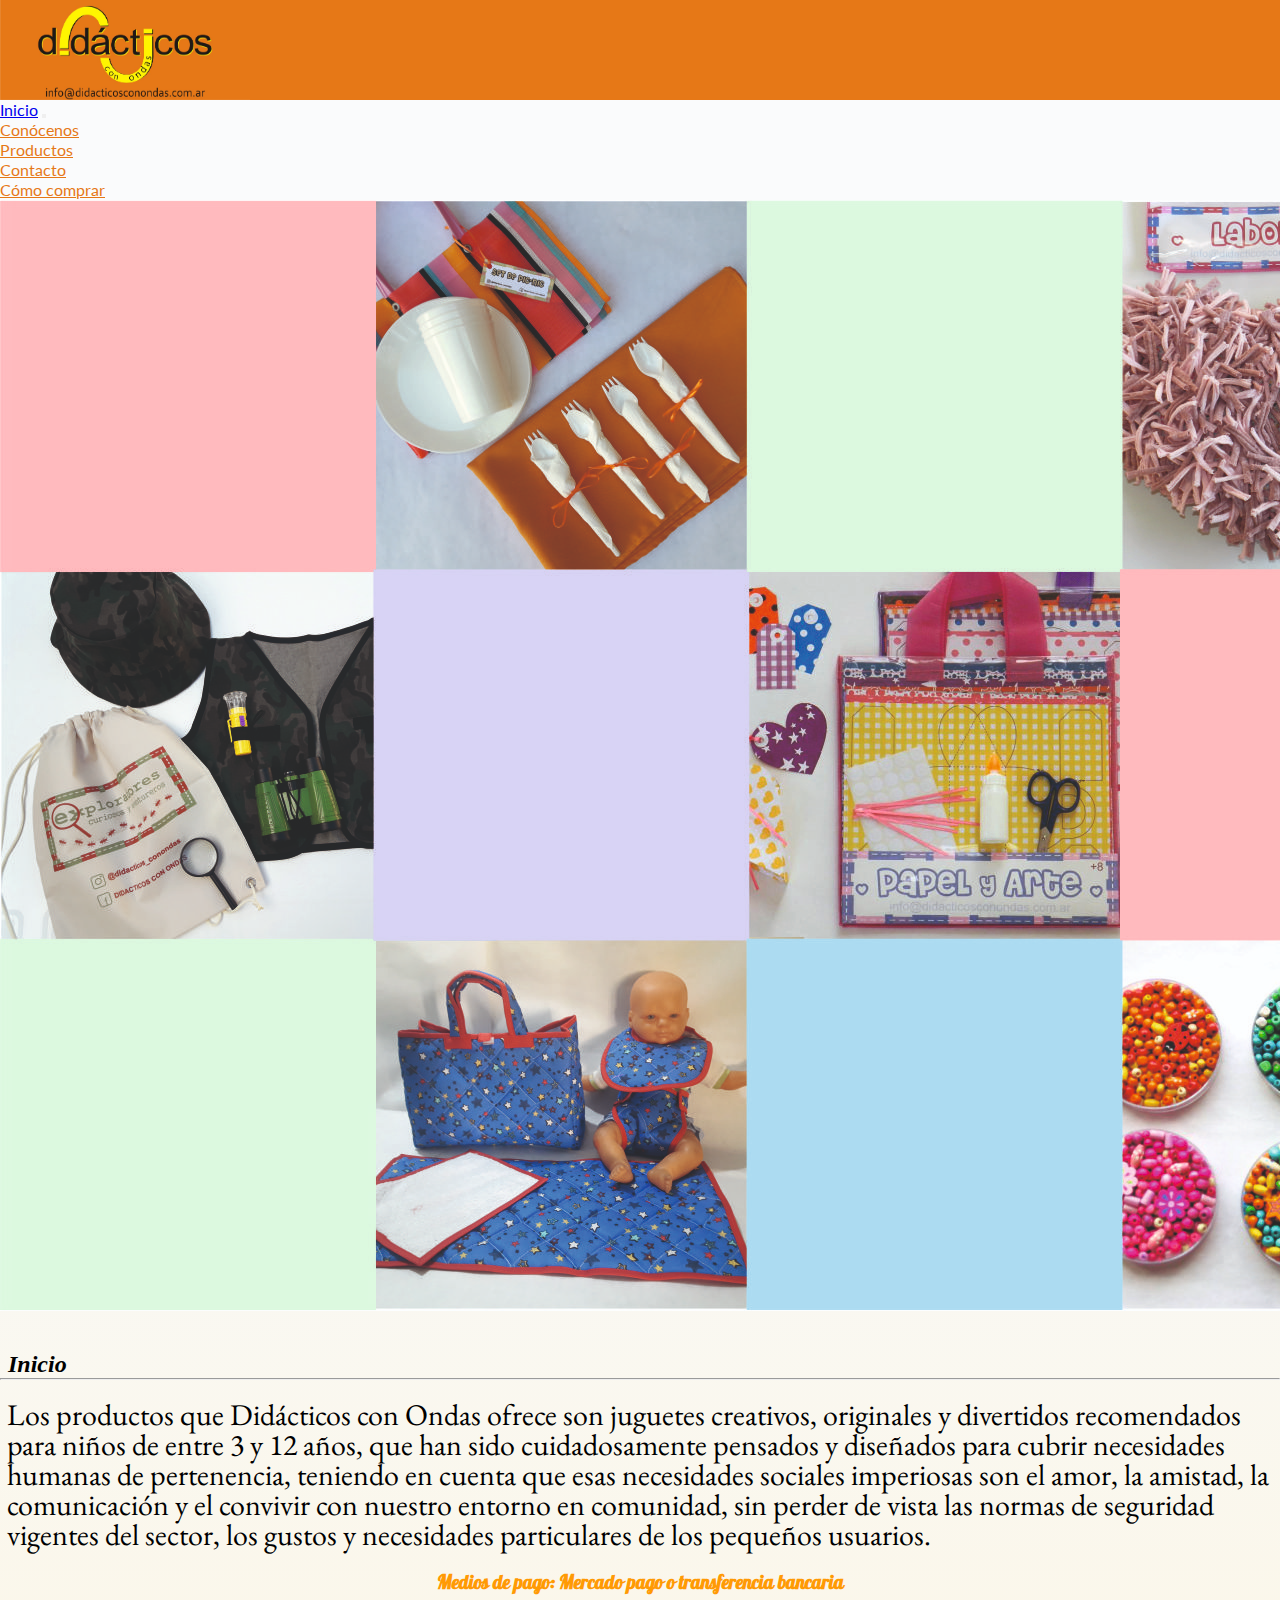
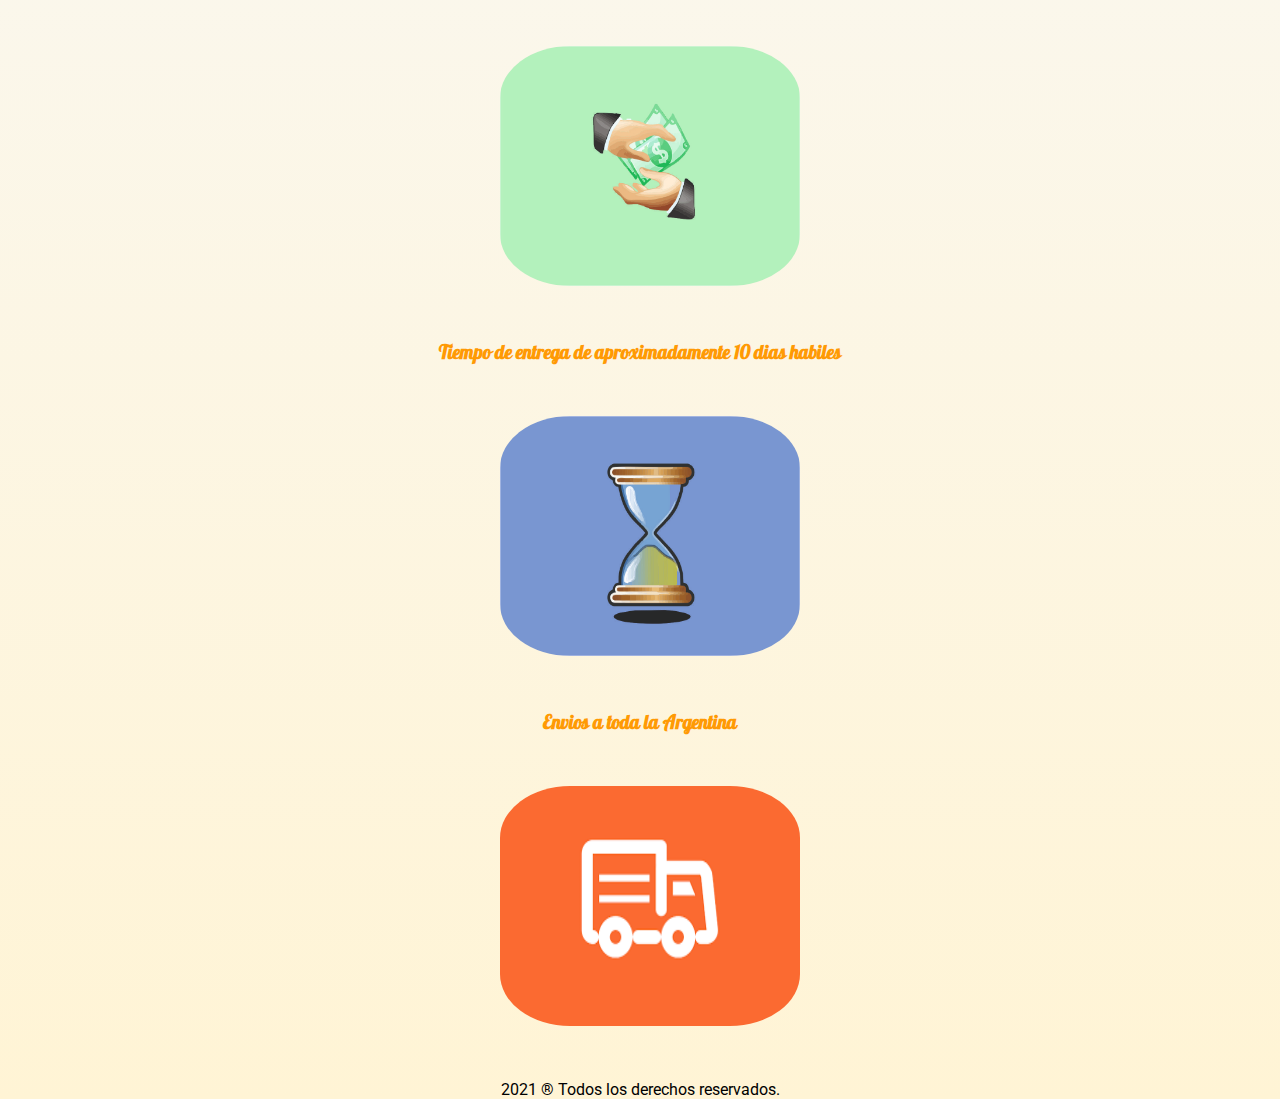
<file: index.html>
<!DOCTYPE html>
<html lang="en">

<head>
    <meta charset="UTF-8">
    <meta http-equiv="X-UA-Compatible" content="IE=edge">
    <meta name="viewport" content="width=device-width, initial-scale=1.0">
    <meta name="keywords" content="JUGUETERIA, JUGUETES, JUGUETES DIDÁCTICOS, NIÑOS, NIÑAS, MAYORISTA">
    <meta name="description" content="Nos dedicamos a la venta mayorista de increíbles juguetes didácticos para niños y niñas">
    <link rel="stylesheet" href="https://cdn.jsdelivr.net/npm/bootstrap@4.6.0/dist/css/bootstrap.min.css"
        integrity="sha384-B0vP5xmATw1+K9KRQjQERJvTumQW0nPEzvF6L/Z6nronJ3oUOFUFpCjEUQouq2+l" crossorigin="anonymous">
    <link rel="stylesheet" href="estilos.css">
    <link rel="preconnect" href="https://fonts.gstatic.com">
    <link href="https://fonts.googleapis.com/css2?family=Caveat:wght@600&family=Pattaya&display=swap" rel="stylesheet">
    <link href="https://fonts.googleapis.com/css2?family=Roboto&display=swap" rel="stylesheet">
    <link href="https://fonts.googleapis.com/css2?family=Lato:ital@1&display=swap" rel="stylesheet">
    <link href="https://fonts.googleapis.com/css2?family=EB+Garamond&display=swap" rel="stylesheet">
    <title>Didácticos con Ondas</title>
</head>

<body>
    <!--Header con logo-->
    <header id="header">
        <img class="dcoLogo" src="img/dcologo.jpg" height="55px" width="150px" alt="">
    </header>

    <!--Éste es el menú-->
    <nav class="navbar navbar-expand-lg navbar-light " style="background-color:#FAFBFC;">
        <a class="navbar-brand" href="index.html">Inicio</a>
        <button class="navbar-toggler" type="button" data-toggle="collapse" data-target="#navbarNav"
            aria-controls="navbarNav" aria-expanded="false" aria-label="Toggle navigation">
            <span class="navbar-toggler-icon"></span>
        </button>
        <div class="collapse navbar-collapse" id="navbarNav">
            <ul class="navbar-nav">
                <li class="nav-item">
                    <a class="nav-link" href="conocenos.html" style="color: #E67817">Conócenos</a>
                </li>
                <li class="nav-item">
                    <a class="nav-link" href="productos.html" style="color: #E67817">Productos</a>
                </li>
                <li class="nav-item">
                    <a class="nav-link" href="contacto.html" style="color: #E67817">Contacto</a>
                </li>
                <li class="nav-item">
                    <a class="nav-link" href="comocomprar.html" style="color: #E67817">Cómo comprar</a>
                </li>
            </ul>
        </div>
    </nav>

    <!--Foto decorativa de inicio-->
    <div id="carouselExampleSlidesOnly" class="carousel slide" data-ride="carousel">
        <div class="carousel-inner">
            <div class="carousel-item active" data-interval="3000">
                <img src="img/inicio-didacticos.jpg" class="d-block w-100" alt="inicio">
            </div>
        </div>
    </div>    

    <br>
    <br>

    <h2 class="negro__h2">Inicio</h2>

    <hr>
    <br>

    <!--Parrafo de inicio-->
        <p id="inicio__p">
        Los productos que Didácticos con Ondas ofrece son juguetes creativos, originales y divertidos recomendados para
        niños de entre 3 y 12 años, que han sido cuidadosamente pensados y diseñados para cubrir necesidades humanas de
        pertenencia, teniendo en cuenta que esas necesidades sociales imperiosas son el amor, la amistad, la
        comunicación y el convivir con nuestro entorno en comunidad, sin perder de vista las normas de seguridad
        vigentes del sector, los gustos y necesidades particulares de los pequeños usuarios.
        </p>
        
    <br>
    

    <div align="center" class="cualidades__div">
        <div>
            <h3 class="h3__cualidades__div">Medios de pago: Mercado pago o transferencia bancaria </h3>
            <img class="comoPagar" src="img/pago.jpg" alt="metodos de pago">
        </div>
        
        <div>
            <h3 class="h3__cualidades__div">Tiempo de entrega de aproximadamente 10 dias habiles</h3>
            <img class="tiempoEntrega" src="img/reloj.jpg" alt="tiempoEntrega">
        </div>

        <div>
            <h3 class="h3__cualidades__div">Envios a toda la Argentina</h3>
            <img class="envios" src="img/envios.png" alt="envios">
        </div>
        
    </div>

    <div align="center">
        <footer>2021 ® Todos los derechos reservados.</footer>
    </div>
        

    <script src="https://code.jquery.com/jquery-3.5.1.slim.min.js"
        integrity="sha384-DfXdz2htPH0lsSSs5nCTpuj/zy4C+OGpamoFVy38MVBnE+IbbVYUew+OrCXaRkfj" crossorigin="anonymous">
    </script>
    <script src="https://cdn.jsdelivr.net/npm/bootstrap@4.6.0/dist/js/bootstrap.bundle.min.js"
        integrity="sha384-Piv4xVNRyMGpqkS2by6br4gNJ7DXjqk09RmUpJ8jgGtD7zP9yug3goQfGII0yAns" crossorigin="anonymous">
    </script>
</body>

</html>
</file>
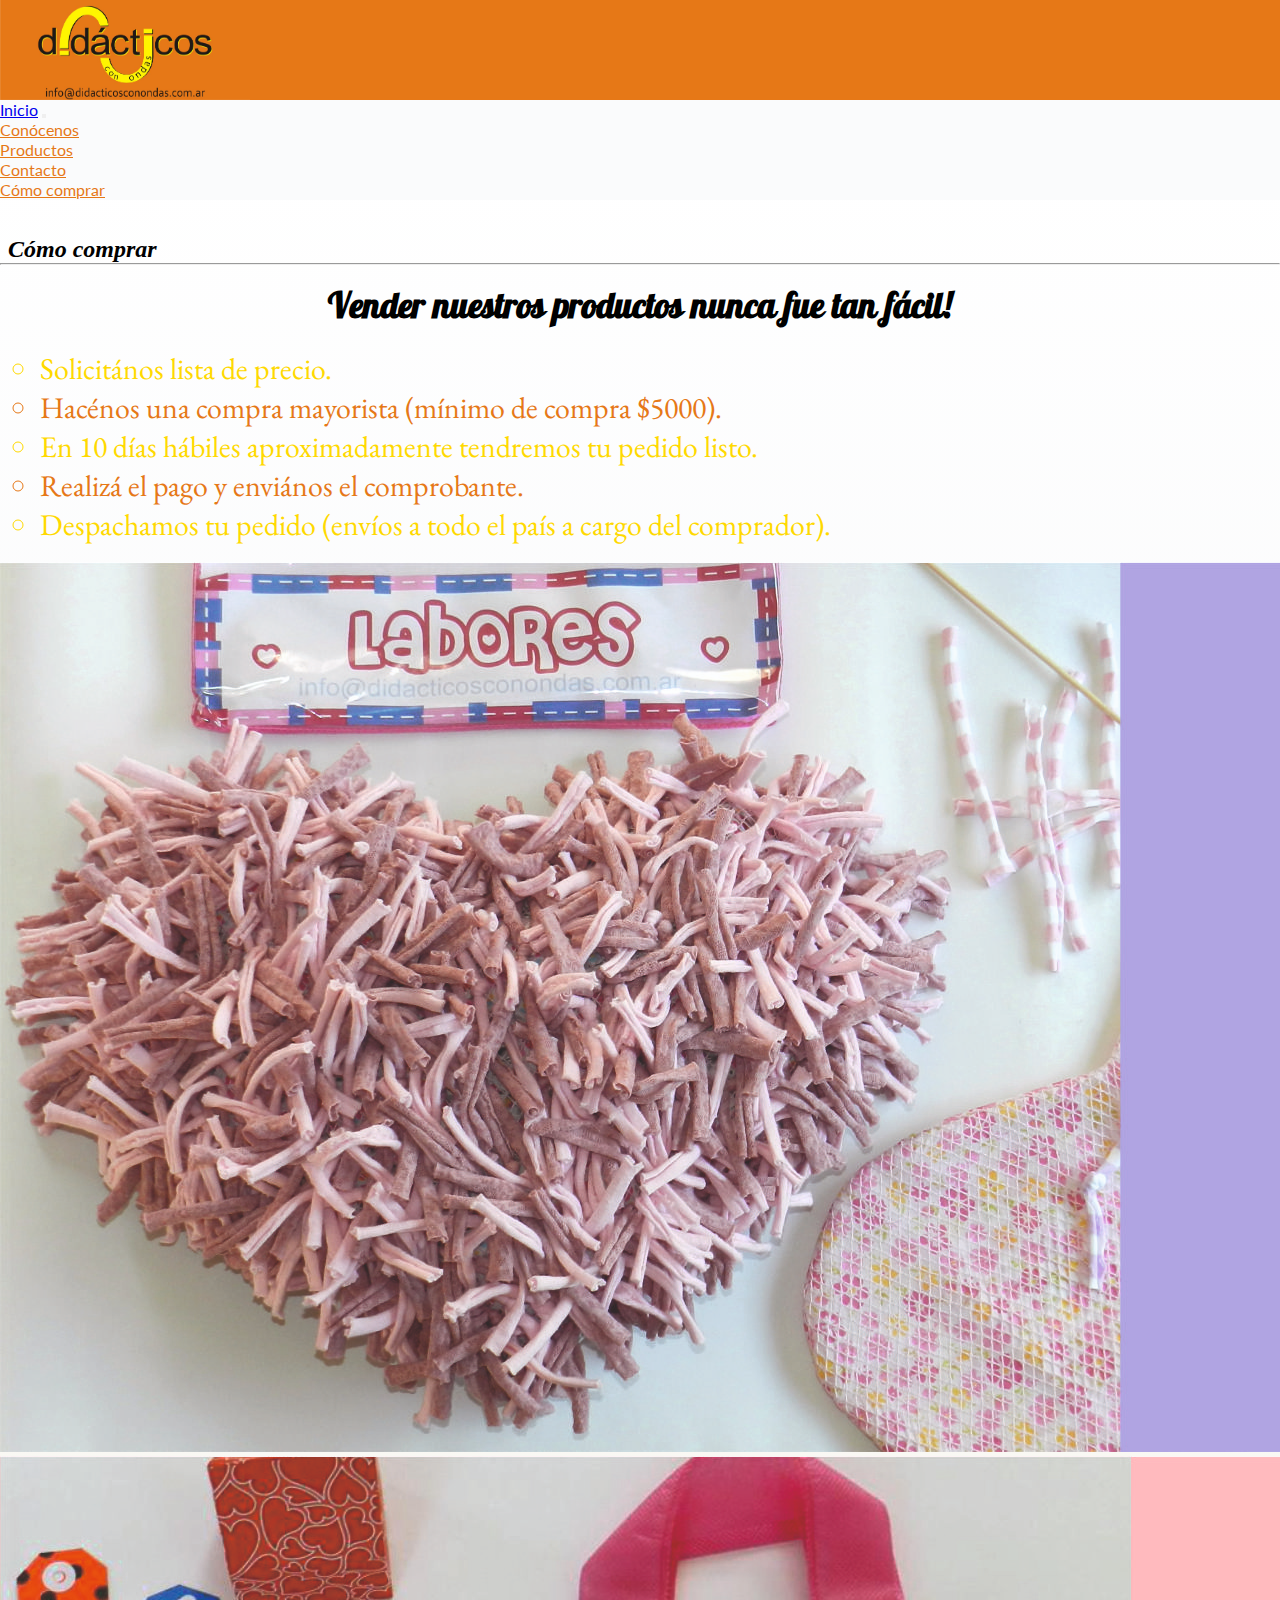
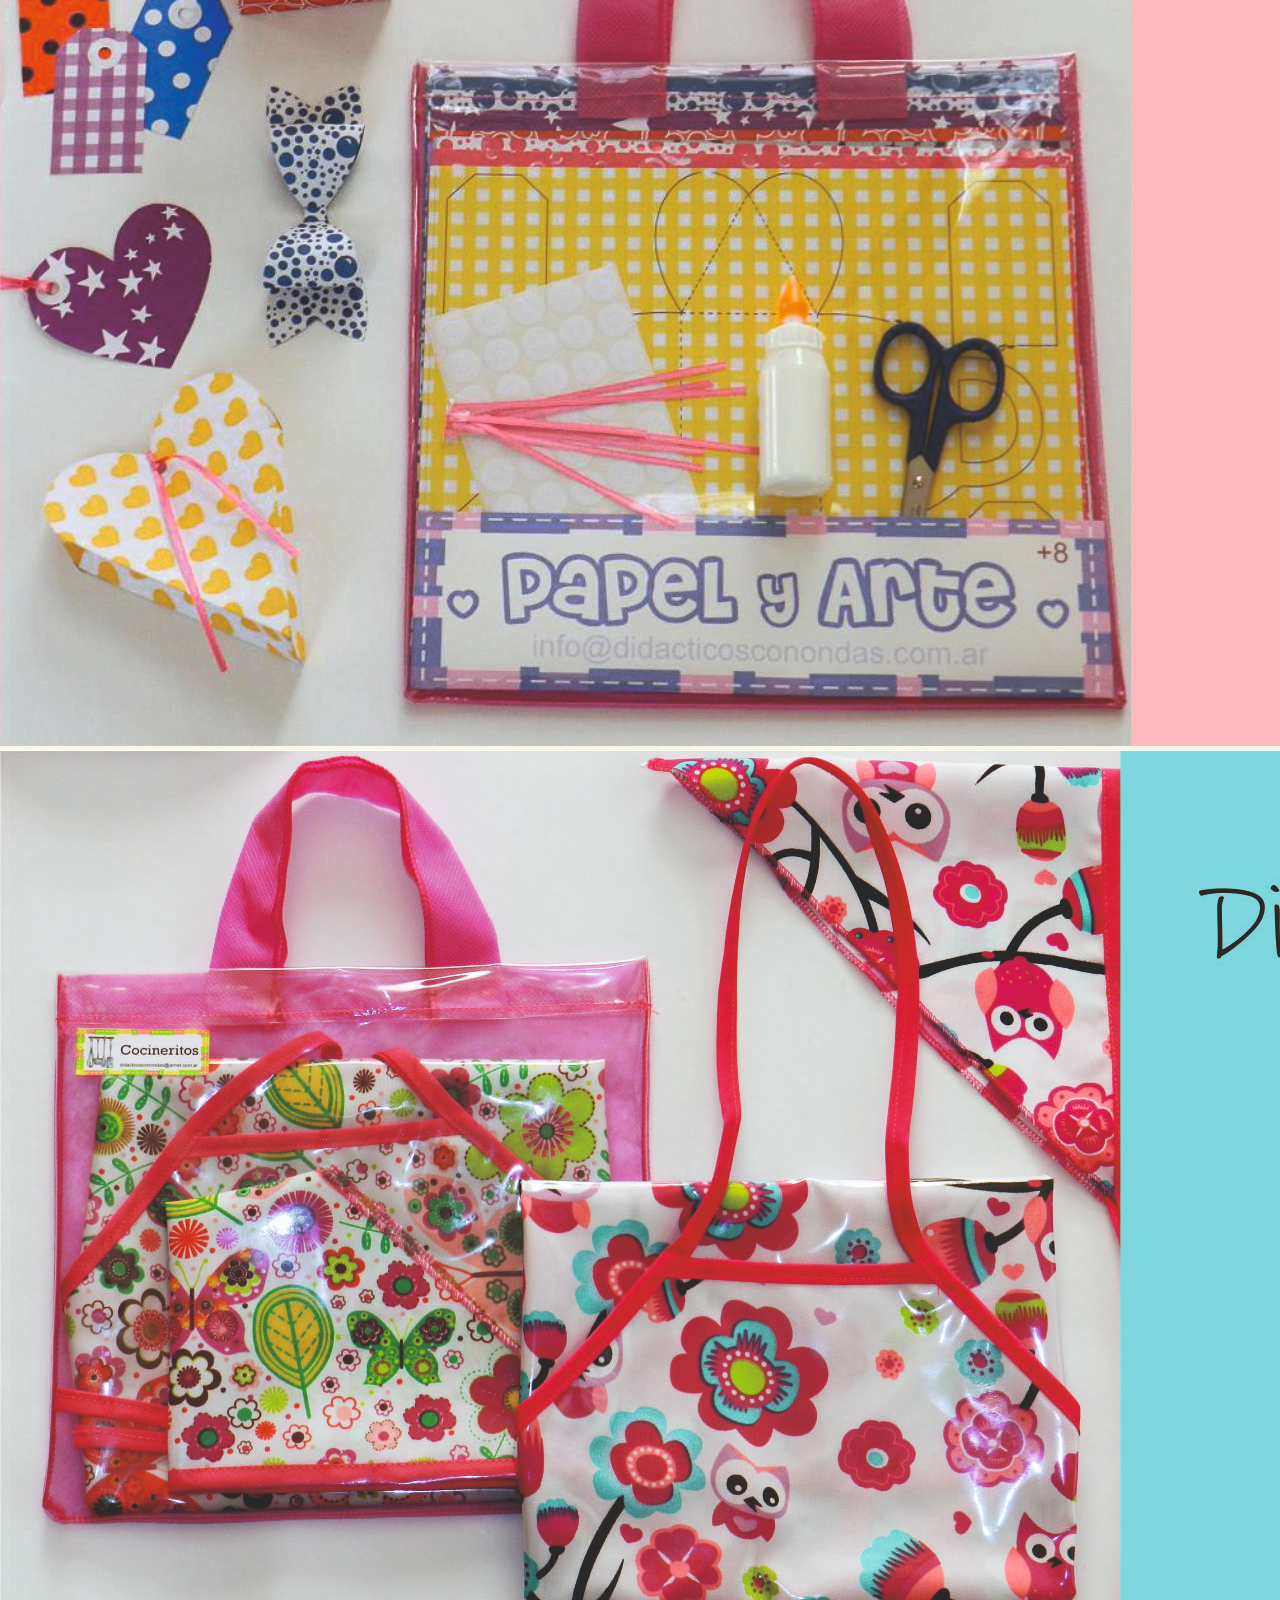
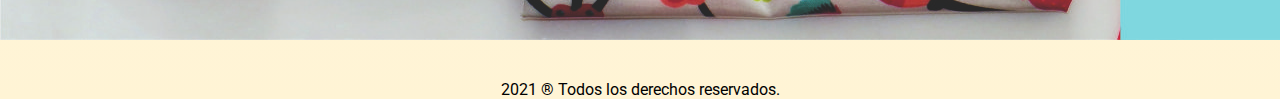
<file: comocomprar.html>
<!DOCTYPE html>
<html lang="en">

<head>
    <meta charset="UTF-8">
    <meta http-equiv="X-UA-Compatible" content="IE=edge">
    <meta name="viewport" content="width=device-width, initial-scale=1.0">
    <meta name="keywords" content="JUGUETERIA, JUGUETES, JUGUETES DIDÁCTICOS, NIÑOS, NIÑAS, MAYORISTA">
    <meta name="description" content="Nos dedicamos a la venta mayorista de increíbles juguetes didácticos para niños y niñas">
    <link rel="stylesheet" href="https://cdn.jsdelivr.net/npm/bootstrap@4.6.0/dist/css/bootstrap.min.css"
    integrity="sha384-B0vP5xmATw1+K9KRQjQERJvTumQW0nPEzvF6L/Z6nronJ3oUOFUFpCjEUQouq2+l" crossorigin="anonymous">
    <link rel="stylesheet" href="estilos.css">
    <link rel="preconnect" href="https://fonts.gstatic.com">
    <link href="https://fonts.googleapis.com/css2?family=Roboto&display=swap" rel="stylesheet">
    <link href="https://fonts.googleapis.com/css2?family=Lato:ital@1&display=swap" rel="stylesheet">
    <link href="https://fonts.googleapis.com/css2?family=EB+Garamond&display=swap" rel="stylesheet">
    <link href="https://fonts.googleapis.com/css2?family=Caveat:wght@600&family=Pattaya&display=swap" rel="stylesheet">
    <title>Cómo comprar / Didácticos con Ondas</title>
</head>

<body>
    <!--Header con logo-->
    <header id="header">
        <img class="dcoLogo" src="img/dcologo.jpg" height="55px" width="150px" alt="">
    </header>


    <!--Éste es el menú-->
    <nav class="navbar navbar-expand-lg navbar-light " style="background-color: #FAFBFC;">
        <a class="navbar-brand" href="index.html">Inicio</a>
        <button class="navbar-toggler" type="button" data-toggle="collapse" data-target="#navbarNav"
            aria-controls="navbarNav" aria-expanded="false" aria-label="Toggle navigation">
            <span class="navbar-toggler-icon"></span>
        </button>
        <div class="collapse navbar-collapse" id="navbarNav">
            <ul class="navbar-nav">
                <li class="nav-item">
                    <a class="nav-link" href="conocenos.html" style="color: #E67817">Conócenos</a>
                </li>
                <li class="nav-item">
                    <a class="nav-link" href="productos.html" style="color: #E67817">Productos</a>
                </li>
                <li class="nav-item">
                    <a class="nav-link" href="contacto.html" style="color: #E67817">Contacto</a>
                </li>
                <li class="nav-item">
                    <a class="nav-link" href="comocomprar.html" style="color: #E67817">Cómo comprar</a>
                </li>
            </ul>
        </div>
    </nav>

    <br>
    <br>

    <h2 class="negro__h2">Cómo comprar</h2>
    <hr>
    <br>

    <h3 align="center" class="comoComprar__h3">Vender nuestros productos nunca fue tan fácil!</h3>
    <br>
<!--Listado de Cómo comprar-->
    <ul id="comoComprar__ul">
        <li class="comoComprar__li">Solicitános lista de precio.</li>
        <li class="comoComprar2__li">Hacénos una compra mayorista (mínimo de compra $5000).</li>
        <li class="comoComprar__li">En 10 días hábiles aproximadamente tendremos tu pedido listo.</li>
        <li class="comoComprar2__li">Realizá el pago y enviános el comprobante.</li>
        <li class="comoComprar__li">Despachamos tu pedido (envíos a todo el país a cargo del comprador).</li>
    </ul>

    <br>
        <!--Carrusel decorativo-->
        <div id="carouselExampleSlidesOnly" class="carousel slide" data-ride="carousel">
            <div class="carousel-inner">
                <div class="carousel-item active" data-interval="3000">
                    <img src="img/carrousel1.jpg" class="d-block w-100" alt="mostacillas">
                </div>
                <div class="carousel-item" data-interval="3000">
                    <img src="img/carrousel2.jpg" class="d-block w-100" alt="set maternal">
                </div>
                <div class="carousel-item" data-interval="3000">
                    <img src="img/carrousel3.jpg" class="d-block w-100" alt="kit explorador">
                </div>
            </div>
        </div>
    <br>
    <br>

    <div align="center">
        <footer>2021 ® Todos los derechos reservados.</footer>
    </div>

    <script src="https://code.jquery.com/jquery-3.5.1.slim.min.js" integrity="sha384-DfXdz2htPH0lsSSs5nCTpuj/zy4C+OGpamoFVy38MVBnE+IbbVYUew+OrCXaRkfj" crossorigin="anonymous"></script>
    <script src="https://cdn.jsdelivr.net/npm/bootstrap@4.6.0/dist/js/bootstrap.bundle.min.js" integrity="sha384-Piv4xVNRyMGpqkS2by6br4gNJ7DXjqk09RmUpJ8jgGtD7zP9yug3goQfGII0yAns" crossorigin="anonymous"></script>
</body>

</html>
</file>
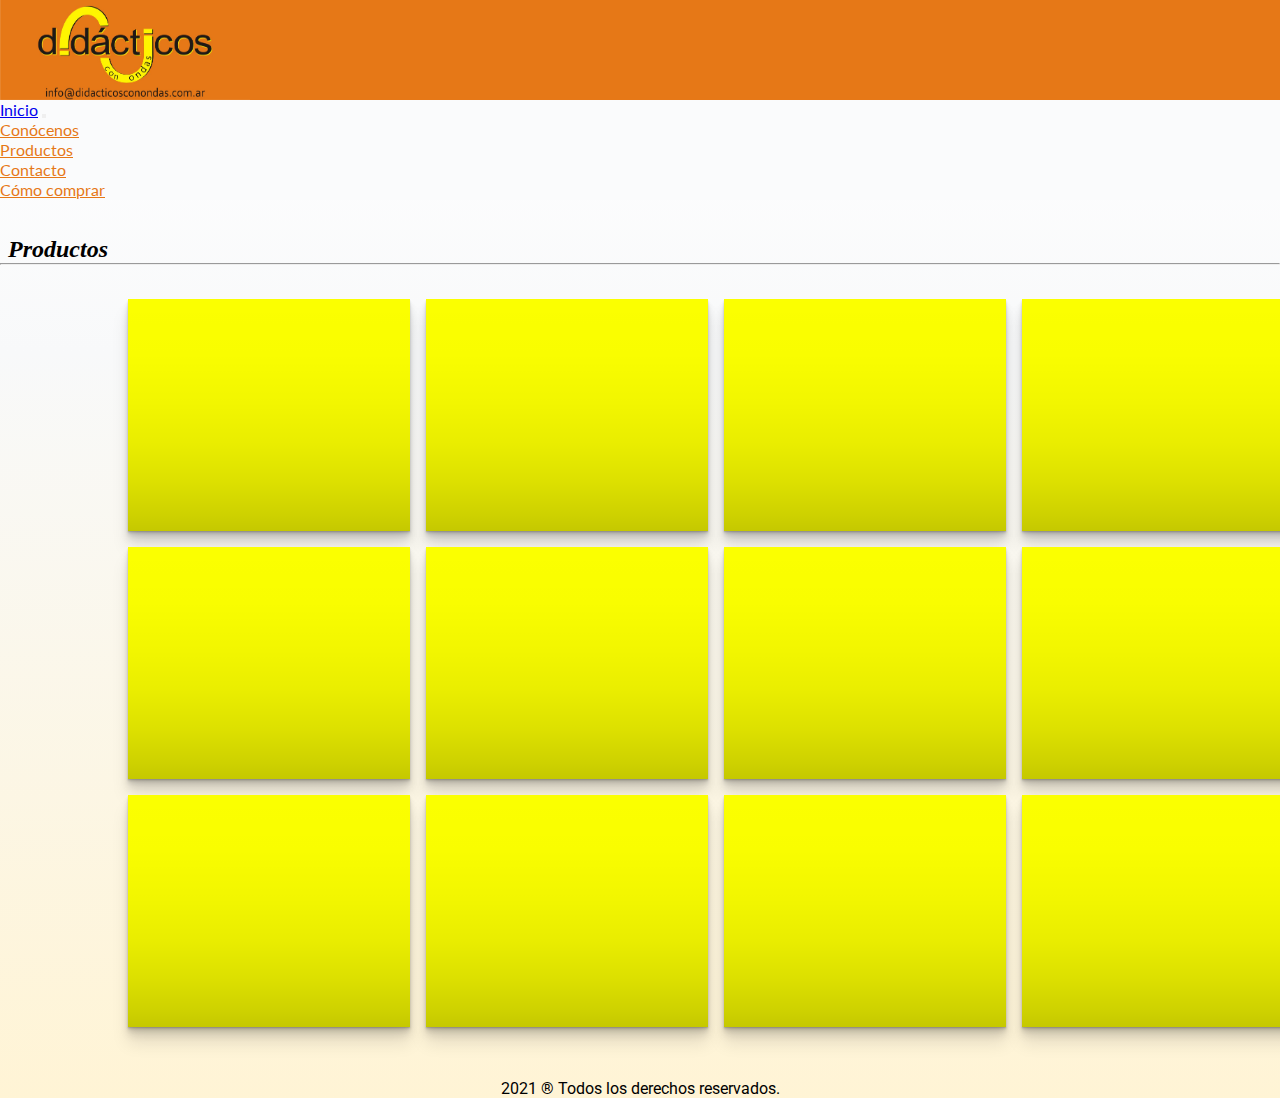
<file: productos.html>
<!DOCTYPE html>
<html lang="en">

<head>
    <meta charset="UTF-8">
    <meta http-equiv="X-UA-Compatible" content="IE=edge">
    <meta name="viewport" content="width=device-width, initial-scale=1.0">
    <meta name="keywords" content="JUGUETERIA, JUGUETES, JUGUETES DIDÁCTICOS, NIÑOS, NIÑAS, MAYORISTA">
    <meta name="description" content="Nos dedicamos a la venta mayorista de juguetes increíbles didácticos para niños y niñas">
    <link rel="stylesheet" href="https://cdn.jsdelivr.net/npm/bootstrap@4.6.0/dist/css/bootstrap.min.css"
        integrity="sha384-B0vP5xmATw1+K9KRQjQERJvTumQW0nPEzvF6L/Z6nronJ3oUOFUFpCjEUQouq2+l" crossorigin="anonymous">
    <link rel="stylesheet" href="estilos.css">
    <link rel="preconnect" href="https://fonts.gstatic.com">
    <link href="https://fonts.googleapis.com/css2?family=Roboto&display=swap" rel="stylesheet">
    <link href="https://fonts.googleapis.com/css2?family=Lato:ital@1&display=swap" rel="stylesheet">

    <title>Productos / Didácticos con Ondas</title>
</head>


<body>
    <!--Header con logo-->
    <header id="header">
        <img class="dcoLogo" src="img/dcologo.jpg" height="55px" width="150px" alt="">
    </header>

    <!--Éste es el menú-->
    <nav class="navbar navbar-expand-lg navbar-light " style="background-color: #FAFBFC;">
        <a class="navbar-brand" href="index.html">Inicio</a>
        <button class="navbar-toggler" type="button" data-toggle="collapse" data-target="#navbarNav"
            aria-controls="navbarNav" aria-expanded="false" aria-label="Toggle navigation">
            <span class="navbar-toggler-icon"></span>
        </button>
        <div class="collapse navbar-collapse" id="navbarNav">
            <ul class="navbar-nav">
                <li class="nav-item">
                    <a class="nav-link" href="conocenos.html" style="color: #E67817">Conócenos</a>
                </li>
                <li class="nav-item">
                    <a class="nav-link" href="productos.html" style="color: #E67817">Productos</a>
                </li>
                <li class="nav-item">
                    <a class="nav-link" href="contacto.html" style="color: #E67817">Contacto</a>
                </li>
                <li class="nav-item">
                    <a class="nav-link" href="comocomprar.html" style="color: #E67817">Cómo comprar</a>
                </li>
            </ul>
        </div>
    </nav>

    <br>
    <br>

    <h2 class="negro__h2">Productos</h2>
    <hr>
    <br>

    <!--Catálogo de productos-->
    <main class="page-content">
        <div class="card">
            <div class="content">
                <p class="copy">Kit basico explorador</p>
            </div>
        </div>
        <div class="card">
            <div class="content">
                <p class="copy">Kit explorador con chaleco</p>
            </div>
        </div>
        <div class="card">
            <div class="content">
                <p class="copy">Kit explorador full</p>
            </div>
        </div>
        <div class="card">
            <div class="content">
                <p class="copy">Set maternal</p>
            </div>
        </div>
        <div class="card">
            <div class="content">
                <p class="copy">Labores almohadón</p>
            </div>
        </div>
        <div class="card">
            <div class="content">
                <p class="copy">Labores morral</p>
            </div>
        </div>
        <div class="card">
            <div class="content">
                <p class="copy">Pompones de papel</p>
            </div>
        </div>
        <div class="card">
            <div class="content">
                <p class="copy">Papel y arte</p>
            </div>
        </div>
        <div class="card">
            <div class="content">
                <p class="copy">Mostacillas caja redonda</p>
            </div>
        </div>
        <div class="card">
            <div class="content">
                <p class="copy">Mi telar</p>
            </div>
        </div>
        <div class="card">
            <div class="content">
                <p class="copy">Bolsita de gabardina + gorro piluso</p>
            </div>
        </div>
        <div class="card">
            <div class="content">
                <p class="copy">Set de pic-nic</p>
            </div>
        </div>
    </main>





    <br>
    <br>

    <div align="center">
        <footer>2021 ® Todos los derechos reservados.</footer>
    </div>

    <script src="https://code.jquery.com/jquery-3.5.1.slim.min.js"
        integrity="sha384-DfXdz2htPH0lsSSs5nCTpuj/zy4C+OGpamoFVy38MVBnE+IbbVYUew+OrCXaRkfj" crossorigin="anonymous">
    </script>
    <script src="https://cdn.jsdelivr.net/npm/bootstrap@4.6.0/dist/js/bootstrap.bundle.min.js"
        integrity="sha384-Piv4xVNRyMGpqkS2by6br4gNJ7DXjqk09RmUpJ8jgGtD7zP9yug3goQfGII0yAns" crossorigin="anonymous">
    </script>
    </div>

</body>

</html>
</file>
<file: estilos.css>
@charset "UTF-8";
@import url("https://fonts.googleapis.com/css?family=Cardo:400i|Rubik:400,700&display=swap");
* {
  margin: 0;
  padding: 0; }

html {
  min-height: 100%;
  overflow-y: auto; }

body {
  background: white;
  background: linear-gradient(180deg, white 5%, #f8f9fa 32%, #fff4d5 100%);
  background-size: 100%;
  overflow: hidden; }

header {
  width: 100%;
  height: 100%; }

#titulo {
  color: #000000;
  text-align: center;
  font-style: italic;
  font-family: fantasy;
  font-size: 40px;
  word-spacing: 10px;
  margin-top: 20px;
  position: inherit; }

/*propiedades de la seccion del logo*/
#header {
  background-color: #E67817;
  width: 100%;
  height: 100px; }

.dcoLogo {
  width: 250px;
  height: 100px; }

@media (max-width: 376px) {
  .dcoLogo {
    width: 200px;
    height: 80px; }
  #header {
    background-color: #E67817;
    width: 100%;
    height: 80px; } }

/*titulos del menu de color negro*/
.negro {
  color: black; }

/*titulos del menu de color naranja*/
.naranja {
  color: #E67817; }

/*subtitulos de color negro*/
.negro__h2 {
  color: black;
  font-family: fantasy;
  font-style: italic;
  margin-left: 8px; }

/*Fuente del menu*/
.navbar-brand, .nav-link {
  font-family: 'Lato', sans-serif; }

/*Seccion de inicio*/
#fotoInicio {
  width: 100%;
  height: 300px;
  overflow: hidden; }

.comoPagar {
  padding: 50px;
  margin-left: 20px;
  width: 300px;
  height: 240px;
  border-radius: 30%; }

@media (max-width: 376px) {
  .comoPagar {
    padding: 50px;
    margin-left: 20px;
    width: 240px;
    height: 200px;
    border-radius: 30%; } }

.tiempoEntrega {
  padding: 50px;
  margin-left: 20px;
  width: 300px;
  height: 240px;
  border-radius: 30%; }

@media (max-width: 376px) {
  .tiempoEntrega {
    padding: 50px;
    margin-left: 20px;
    width: 240px;
    height: 200px;
    border-radius: 30%; } }

.envios {
  padding: 50px;
  margin-left: 20px;
  width: 300px;
  height: 240px;
  border-radius: 30%; }

@media (max-width: 376px) {
  .envios {
    padding: 50px;
    margin-left: 20px;
    width: 240px;
    height: 200px;
    border-radius: 30%; } }

.h3__cualidades__div {
  color: #ff9a04;
  font-family: 'Pattaya', sans-serif; }

@media (max-width: 376px) {
  .h3__cualidades__div {
    color: #ff9a04;
    font-family: 'Pattaya', sans-serif;
    font-size: 20px; } }

/*Estilos de parrafos*/
#inicio__p, #conocenos__p {
  padding: 2px; }

#inicio__p {
  font-family: 'EB Garamond', serif;
  font-size: 30px;
  margin-left: 5px;
  margin-right: 5px;
  line-height: 30px;
  justify-content: center; }

#conocenos__p {
  font-family: 'EB Garamond', serif;
  font-size: 30px;
  margin-left: 5px;
  margin-right: 5px;
  line-height: 30px;
  justify-content: center; }

@media (max-width: 376px) {
  #inicio__p {
    font-size: 20px; } }

@media (max-width: 376px) {
  #conocenos__p {
    font-size: 20px; } }

/*Seccion conocenos*/
.mostacillas {
  width: 100%;
  height: 300px;
  overflow: hidden; }

/*Sección de redes sociales*/
.linkRedes {
  color: #000000; }

/*Propiedades de los iconos de redes*/
.fbIcon {
  border-radius: 50%;
  width: 100px;
  height: 100px;
  margin-left: 30px; }

.igIcon {
  border-radius: 50%;
  width: 100px;
  height: 100px;
  margin-left: 30px; }

.mailIcon {
  border-radius: 50%;
  width: 100px;
  height: 100px;
  margin-left: 30px; }

.media-body {
  padding-top: 25px;
  padding-left: 20px;
  margin-right: 10px; }

.mt-0 {
  color: #ff9a04;
  font-family: 'Pattaya', sans-serif;
  font-size: 40px; }

.redes__p {
  font-size: 20px;
  font-family: 'Roboto', sans-serif; }

@media (max-width: 376px) {
  .mt-0 {
    font-size: 20px; }
  .redes__p {
    font-size: 13px; } }

.mt-0 {
  color: gr; }

/*Propiedades del formulario*/
.container {
  max-width: 1170px;
  margin-left: auto;
  margin-right: auto;
  padding: 1em; }

ul {
  list-style: none;
  padding: 0; }

.brand {
  text-align: center; }

.brand span {
  color: #fff; }

.wrapper {
  box-shadow: 0 0 20px 0 rgba(72, 94, 116, 0.7); }

.wrapper > * {
  padding: 1em; }

.company-info {
  background: #c9e6ff;
  text-align: center; }

.company-info h3, .company-info ul {
  text-align: center center;
  margin: 0 0 1rem 0; }

.contact {
  background: #f9feff; }

.div__h3 {
  margin-left: 10px;
  margin-right: 10px;
  font-family: 'EB Garamond', serif; }

/* FORM CONTACTS
 MOBILE SIZE FIRST */
.contact form {
  display: grid;
  grid-template-columns: 1fr 1fr;
  grid-gap: 20px; }

.contact form label {
  display: block; }

.contact form p {
  margin: 0; }

.contact form .full {
  grid-column: 1/3; }

.contact form button, .contact form input, .contact form textarea {
  width: 100%;
  padding: 1em;
  border: 1px solid #c9e6ff; }

.contact form button {
  background: #c9e6ff;
  border: 0;
  text-transform: uppercase; }

.contact form button:hover, .contact form button:focus {
  background: #92bde7;
  color: #fff;
  outline: 0;
  transition: background-color 0.5 s ease-out; }

/* LARGE SCREENS */
@media (min-width: 700px) {
  .wrapper {
    display: grid;
    grid-template-columns: 1fr 2fr; }
  .wrapper > * {
    padding: 2em; }
  .company-info h3, .company-info ul, .brand {
    text-align: left; } }

/*Propiedades del catálogo de productos*/
:root {
  --d: 700ms;
  --e: cubic-bezier(0.19, 1, 0.22, 1);
  --font-sans: "Rubik", sans-serif;
  --font-serif: "Cardo", serif; }

.page-content {
  display: grid;
  grid-gap: 1rem;
  padding: 1rem;
  max-width: 1024px;
  margin: 0 auto;
  font-family: var(--font-sans); }

@media (min-width: 600px) {
  .page-content {
    grid-template-columns: repeat(2, 1fr); } }

@media (min-width: 800px) {
  .page-content {
    grid-template-columns: repeat(4, 1fr); } }

.card {
  position: relative;
  display: flex;
  align-items: flex-end;
  overflow: hidden;
  padding: 1rem;
  width: 100%;
  text-align: center;
  color: whitesmoke;
  background-color: #fbff00;
  box-shadow: 0 1px 1px rgba(0, 0, 0, 0.1), 0 2px 2px rgba(0, 0, 0, 0.1), 0 4px 4px rgba(0, 0, 0, 0.1), 0 8px 8px rgba(0, 0, 0, 0.1), 0 16px 16px rgba(0, 0, 0, 0.1); }

@media (min-width: 600px) {
  .card {
    height: 200px;
    width: 250px; } }

@media (max-width: 376px) {
  .card {
    height: 225px;
    width: 325px; } }

.card:before {
  content: "";
  position: absolute;
  top: 0;
  left: 0;
  width: 100%;
  height: 110%;
  background-size: cover;
  background-position: 0 0;
  transition: transform calc(var(--d) * 1.5) var(--e);
  pointer-events: none; }

.card:after {
  content: "";
  display: block;
  position: absolute;
  top: 0;
  left: 0;
  width: 100%;
  height: 200%;
  pointer-events: none;
  background-image: linear-gradient(to bottom, rgba(0, 0, 0, 0) 0%, rgba(0, 0, 0, 0.009) 11.7%, rgba(0, 0, 0, 0.034) 22.1%, rgba(0, 0, 0, 0.072) 31.2%, rgba(0, 0, 0, 0.123) 39.4%, rgba(0, 0, 0, 0.182) 46.6%, rgba(0, 0, 0, 0.249) 53.1%, rgba(0, 0, 0, 0.32) 58.9%, rgba(0, 0, 0, 0.394) 64.3%, rgba(0, 0, 0, 0.468) 69.3%, rgba(0, 0, 0, 0.54) 74.1%, rgba(0, 0, 0, 0.607) 78.8%, rgba(0, 0, 0, 0.668) 83.6%, rgba(0, 0, 0, 0.721) 88.7%, rgba(0, 0, 0, 0.762) 94.1%, rgba(0, 0, 0, 0.79) 100%);
  transform: translateY(-50%);
  transition: transform calc(var(--d) * 2) var(--e); }

.card:nth-child(1):before {
  background-image: url(https://i.imgur.com/maWFyg2.jpg); }

.card:nth-child(2):before {
  background-image: url(https://i.imgur.com/I0hp1Qi.jpg); }

.card:nth-child(3):before {
  background-image: url(https://i.imgur.com/iunZm7t.jpg); }

.card:nth-child(4):before {
  background-image: url(https://i.imgur.com/BnvmNsu.jpg); }

.card:nth-child(5):before {
  background-image: url(https://i.imgur.com/yBTfm7q.jpg); }

.card:nth-child(6):before {
  background-image: url(https://i.imgur.com/fOi9YH6.jpg); }

.card:nth-child(7):before {
  background-image: url(https://i.imgur.com/yzRMUga.jpg); }    
      
.card:nth-child(8):before {
  background-image: url(https://i.imgur.com/DUhd5p3.jpg); }
        
.card:nth-child(9):before {
  background-image: url(https://i.imgur.com/g7UFUGR.jpg); }
          
.card:nth-child(10):before {
  background-image: url(https://i.imgur.com/wHDjc51.jpg); }
            
.card:nth-child(11):before {
  background-image: url(https://i.imgur.com/ZIMs7xl.jpg); }
              
.card:nth-child(12):before {
  background-image: url(https://i.imgur.com/KYisE92.jpg); }

.content {
  position: relative;
  display: flex;
  flex-direction: column;
  align-items: center;
  width: 100%;
  padding: 1rem;
  transition: transform var(--d) var(--e);
  z-index: 1; }

.content > * + * {
  margin-top: 1rem; }


.copy {
  font-family: var(--font-serif);
  font-size: 1.125rem;
  font-style: italic;
  line-height: 1.35;
  color: #ffb951; }

.btn {
  cursor: pointer;
  margin-top: 1.5rem;
  padding: 0.75rem 1.5rem;
  font-size: 0.65rem;
  font-weight: bold;
  letter-spacing: 0.025rem;
  text-transform: uppercase;
  color: white;
  background-color: black;
  border: none; }

.btn:hover {
  background-color: #0d0d0d; }

.btn:focus {
  outline: 1px dashed yellow;
  outline-offset: 3px; }

@media (hover: hover) and (min-width: 600px) {
  .card:after {
    transform: translateY(0); }
  .content {
    transform: translateY(calc(100% - 4.5rem)); }
  .content > *:not(.title) {
    opacity: 0;
    transform: translateY(1rem);
    transition: transform var(--d) var(--e), opacity var(--d) var(--e); }
  .card:hover,
  .card:focus-within {
    align-items: center; }
  .card:hover:before,
  .card:focus-within:before {
    transform: translateY(-4%); }
  .card:hover:after,
  .card:focus-within:after {
    transform: translateY(-50%); }
  .card:hover .content,
  .card:focus-within .content {
    transform: translateY(0); }
  .card:hover .content > *:not(.title),
  .card:focus-within .content > *:not(.title) {
    opacity: 1;
    transform: translateY(0);
    transition-delay: calc(var(--d) / 8); }
  .card:focus-within:before,
  .card:focus-within:after,
  .card:focus-within .content,
  .card:focus-within .content > *:not(.title) {
    transition-duration: 0s; } }

/*Seccion de Como comprar*/
.comoComprar__h3  {
  font-family: 'Pattaya', sans-serif;
  font-size: 35px;
}

#comoComprar__ul, footer {
  font-family: 'Roboto', sans-serif; }

  #comoComprar__ul {
  list-style-type: circle;
  font-size: 30px;
  margin-left: 40px;
  font-family: 'EB Garamond', serif; }

  @media (max-width: 376px) {
    #comoComprar__ul {
      list-style-type: none;
      list-style-position: inside;
      font-size: 20px;
      margin-left: 10px; }
    }

    .comoComprar__li  {
      color: #ffd900;
    }

    .comoComprar2__li  {
      color: #E67817;
    }

/*Propiedades del footer*/
footer {
  position: relative;
  bottom: 0;
  top: 100;
  size: 20px; }
</file>
